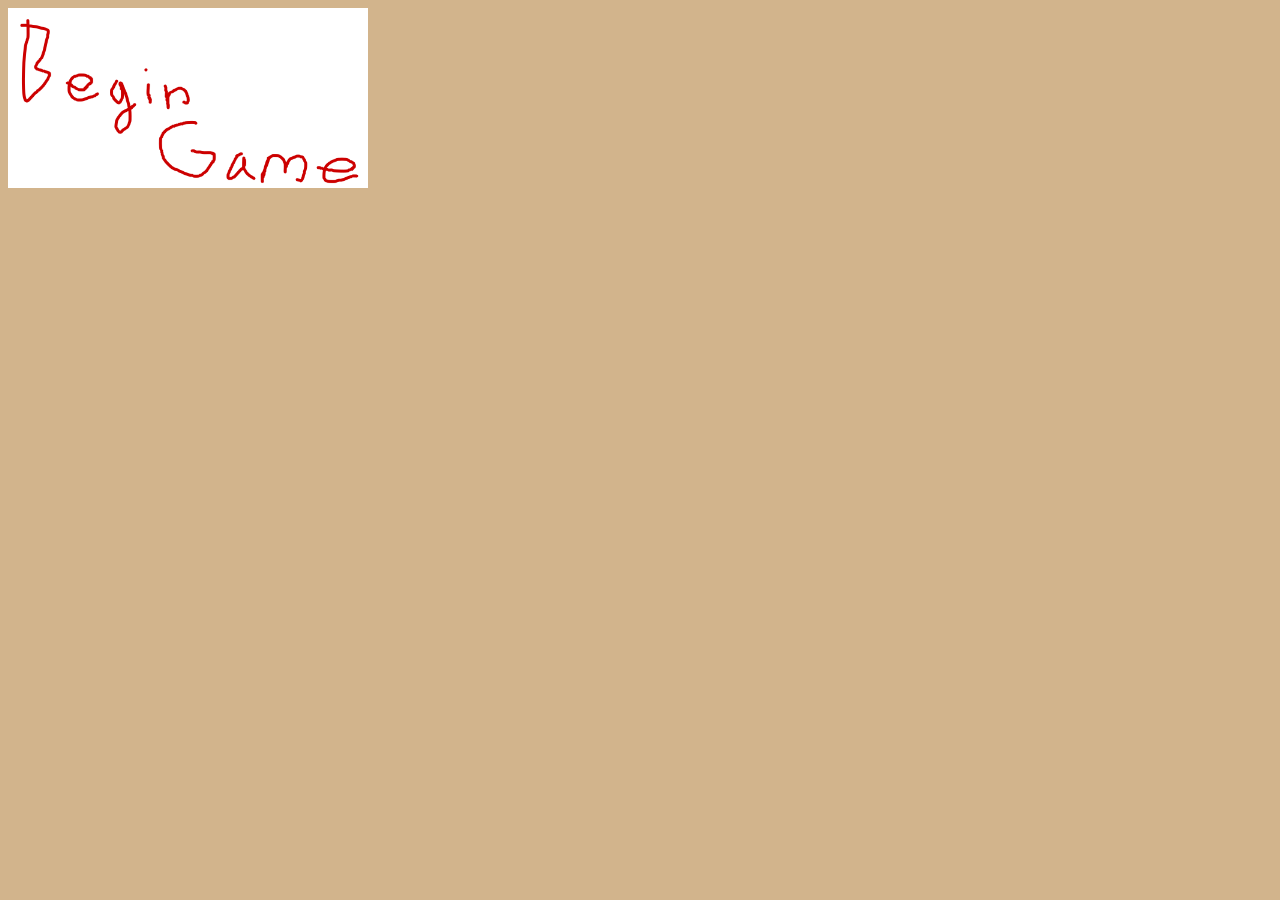
<file: index.html>
<!DOCTYPE html>
<html lang="en">
<head>
    
    <meta charset="UTF-8">
    <meta name="viewport" content="width=device-width, initial-scale=1.0">
    <link rel="stylesheet" href="styles.css">
    <title>Poker Game</title>
</head>
<body>

    <section id="beginMenu">
        <img src="./assets/begin_game_icon.png" class="beginGameButton"
        onclick="beginGame()" alt="">
    </section>













    <section id="rollGame" style="display: none;">
    <div class="cardsDisplay">

    </div>


    <div class="chipStats">
        <div>
        Table Cards This Round: <span class="tableCardsThisRound"></span>
        </div>
        <div>
        Your Cards This Round: <span class="userCardsThisRound"></span>
        </div>
        <div id="pairDisplay" style="display: none;"> 
        Pair Amount: <span class="pairAmountThisRound"></span>
        </div>
        <div id="threeOfAKindDisplay" style="display: none;"> 
        Three of a Kind Amount: <span class="threeOfAKindThisRound"></span>
        </div>
        <div id="fourOfAKindDisplay" style="display: none;">
        Four of a Kind Amount: <span class="fourOfAKindThisRound"></span>
        </div>
        <div id="fiveOfAKindDisplay" style="display: none;">
        Five of a Kind Amount: <span class="fiveOfAKindThisRound"></span>
        </div>
        <div> 
        Chip Count this Round: <span class="chipCountThisRound">0</span>
        </div>
        <div> 
        Chip Count Total: <span class="chipCountTotal">0</span>
        </div>
        <div>
        Rolls Remaining: <span class="rollsRemaining">5</span>
        </div>
    </div>


    <div class="roll">
        <img src="./assets/roll_icon_fr.png" alt="" class="rollImage" onclick="roll()">
    </div>
    <div>
        <img src="./assets/shop_icon.png" class="shopImage" onclick="openShop()" alt="">
    </div>
    </section>


    <section class="shop" id="shopMenu" style="display:none">
        <img src="./assets/back_to_game_icon.png" class="backToGameIconFromShop" onclick="closeShop()" alt="">

        <div>
            Chip Count Total: <span class="shopChipCountTotal">0</span>
        </div>
        <div>
            Rolls Remaining: <span class="shopRollsRemaining">0</span>
        </div>

        <div>
            <button class="buyMoreTableCards" onclick="purchaseTableCard()">Purchase More Table Cards (Cost: <span class="tableCardCost">20</span>)</button>
        </div>
        <br>
        <div>
            <button class="buyMoreRolls" onclick="purchaseMoreRolls()">Purchase More Rolls (Cost: <span class="moreRollCost">10</span>)</button>
        </div>
     
    
    
    
    </section>



<script src="index.js"></script>
</body>
</html>
</file>
<file: styles.css>
body {
    background-color: tan;
}

.chipStats {
    padding: 5vh;
}

.rollImage {
    width: 40vh;
    height: 20vh;
}

.rollImage:hover {
    opacity: .8;
    cursor: pointer;
    
}

.rollImage:active {
    opacity: .7;
    transform: scale(1.02);
}

.shopImage {
    width: 40vh;
    height: 20vh;
}

.shopImage:hover {
    opacity: .8;
    cursor: pointer;
}

.shopImage:active {
    opacity: .7;
    transform: scale(1.02);
}

.backToGameIconFromShop {
    width: 40vh;
    height: 20vh;
}

.backToGameIconFromShop:hover {
    opacity: .8;
    cursor: pointer;
}

.backToGameIconFromShop:active {
    opacity: .7;
    transform: scale(1.02);
}

.buyMoreTableCards {
    height: 10vh;
    width: 40vh;
}

.beginGameButton {
    width: 40vh;
    height: 20vh;
}

.beginGameButton:hover {
    cursor: pointer;
    opacity: .8;
}

.beginGameButton:active {
    opacity: .7;
    transform: scale(1.02);
}

.buyMoreRolls {
    height: 10vh;
    width: 40vh;
}
</file>
